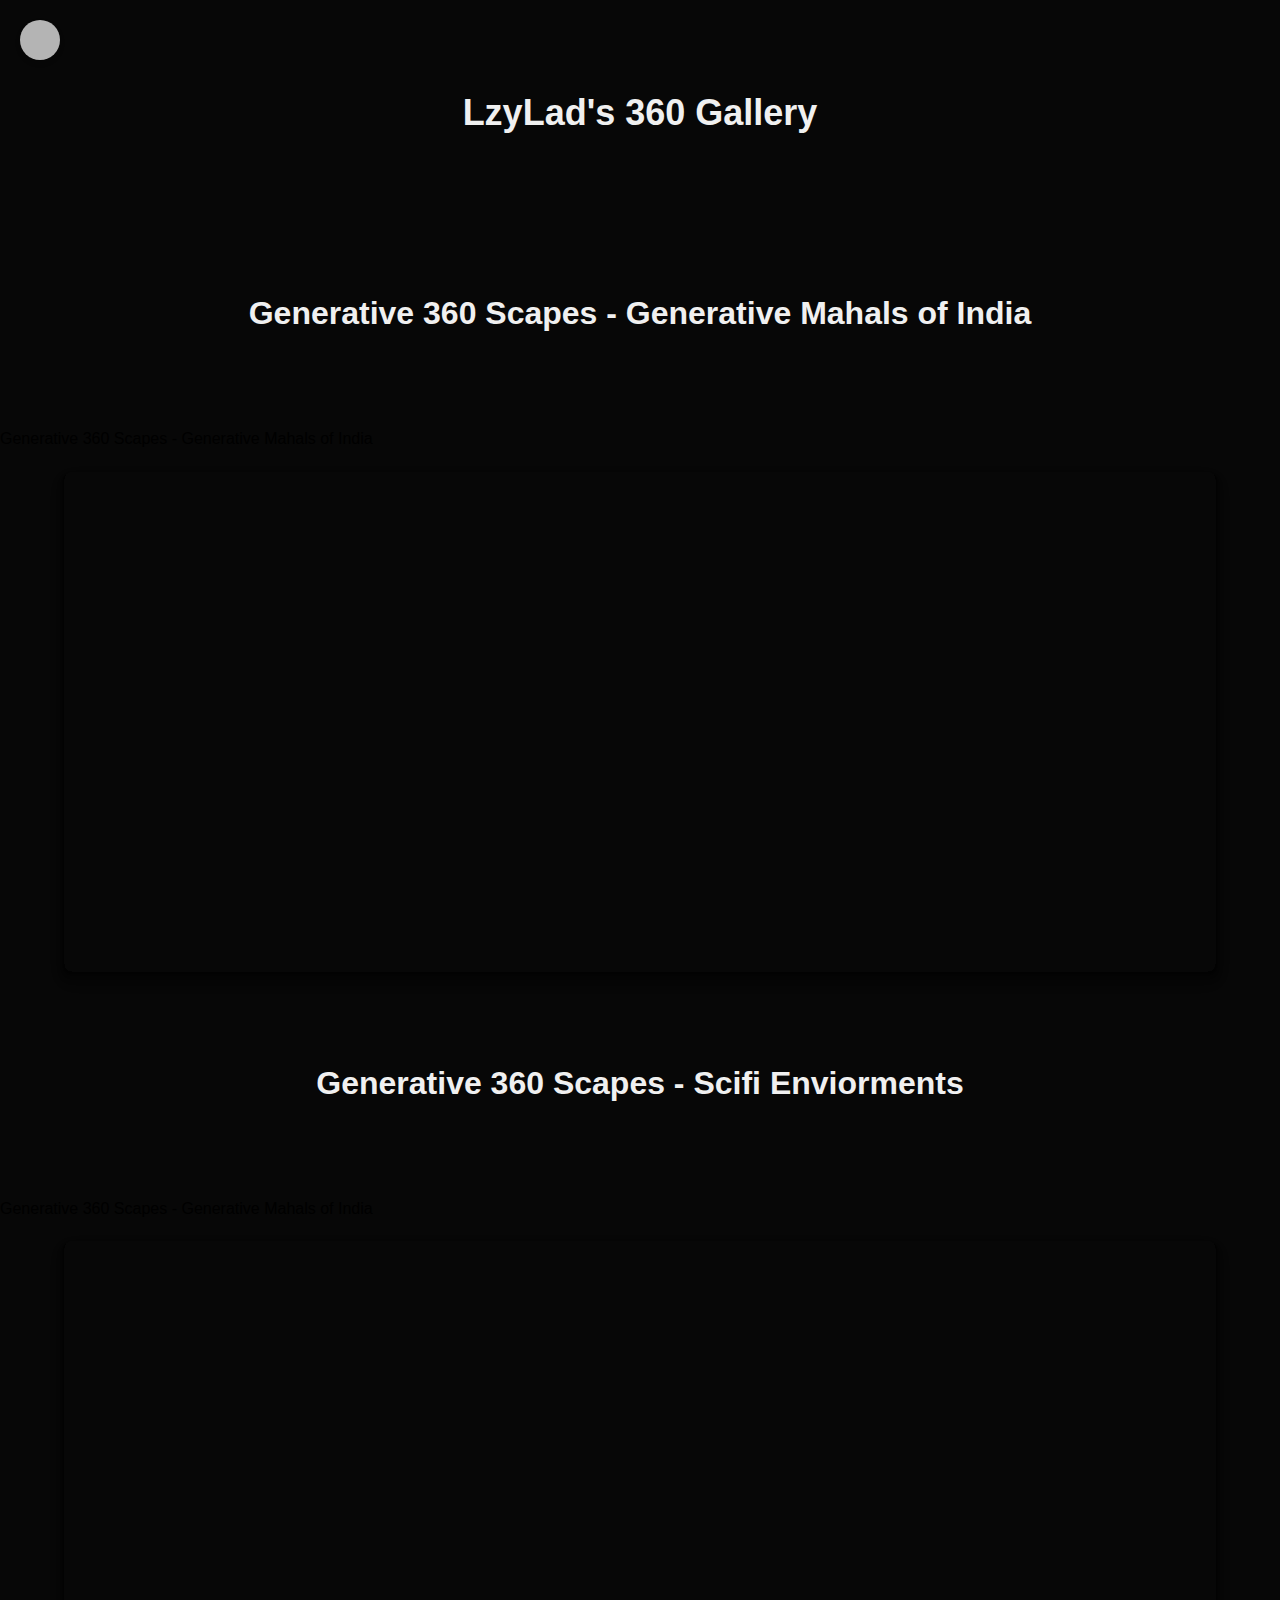
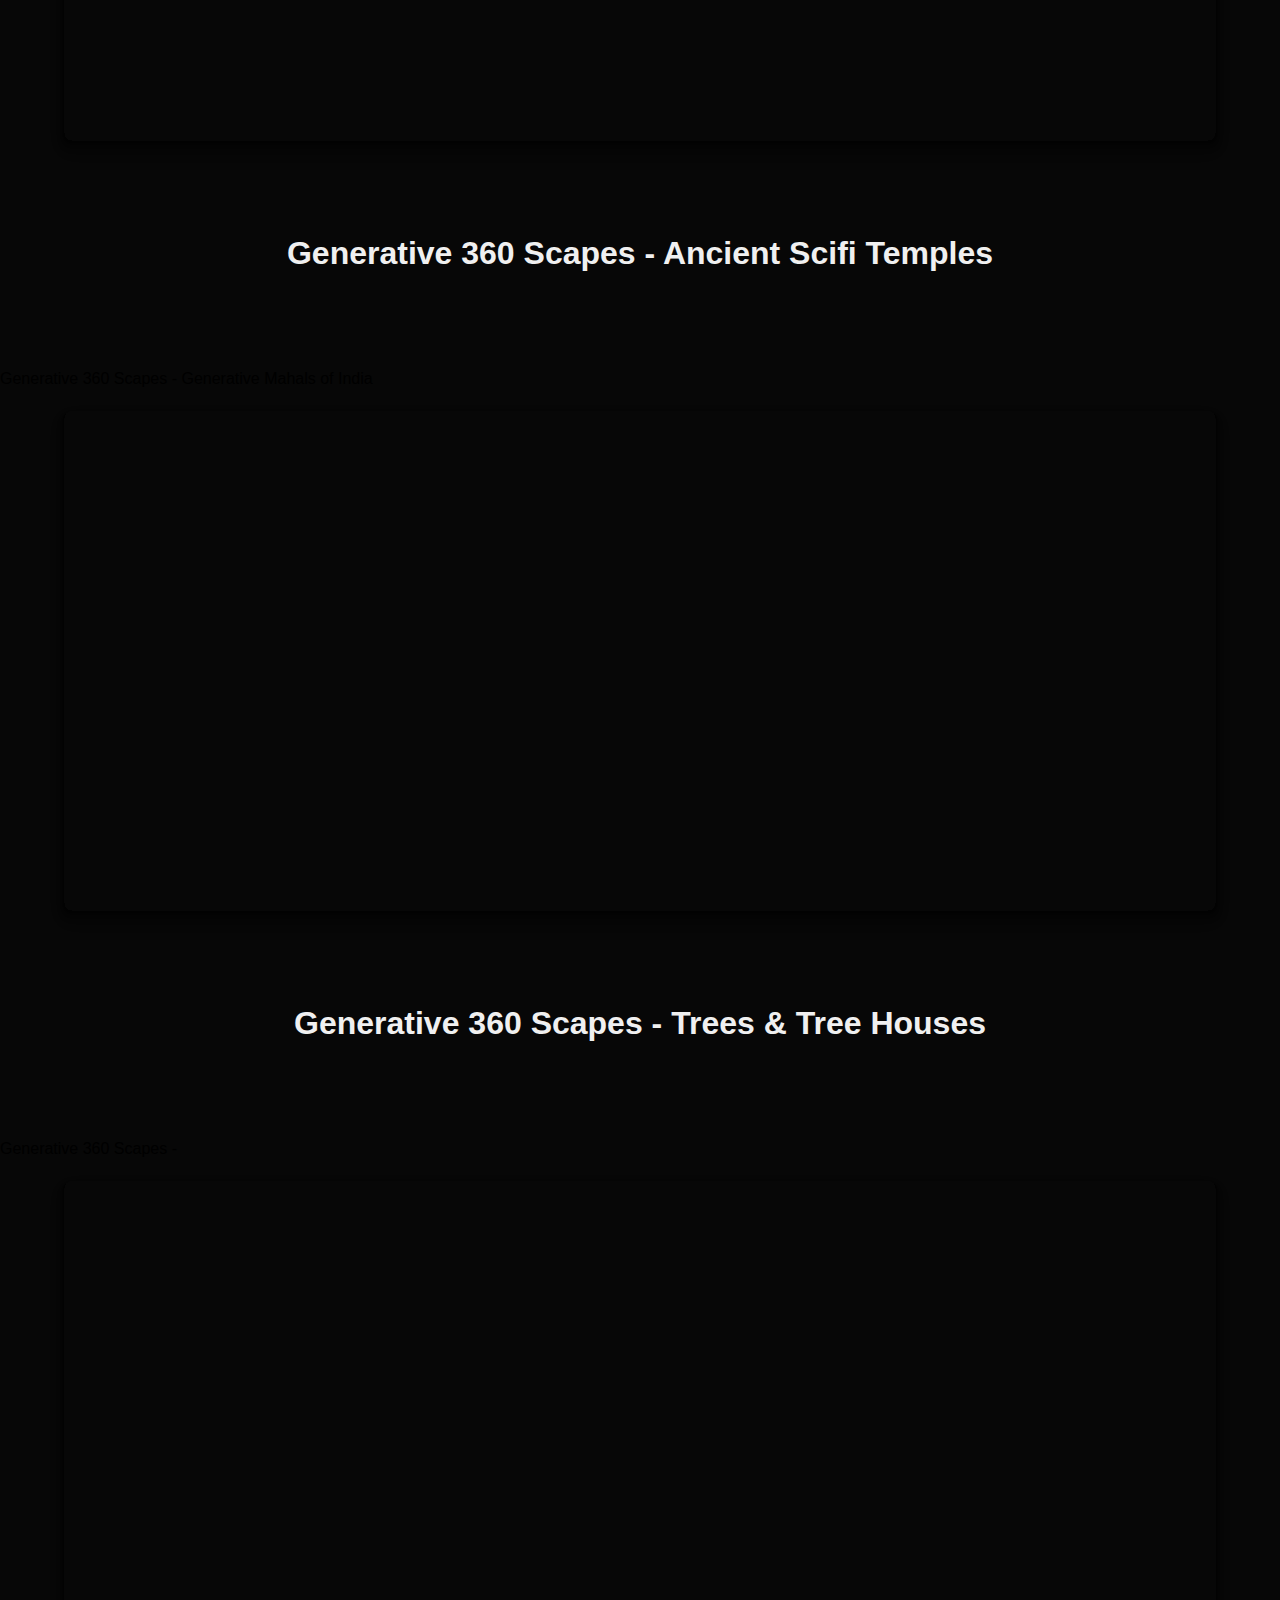
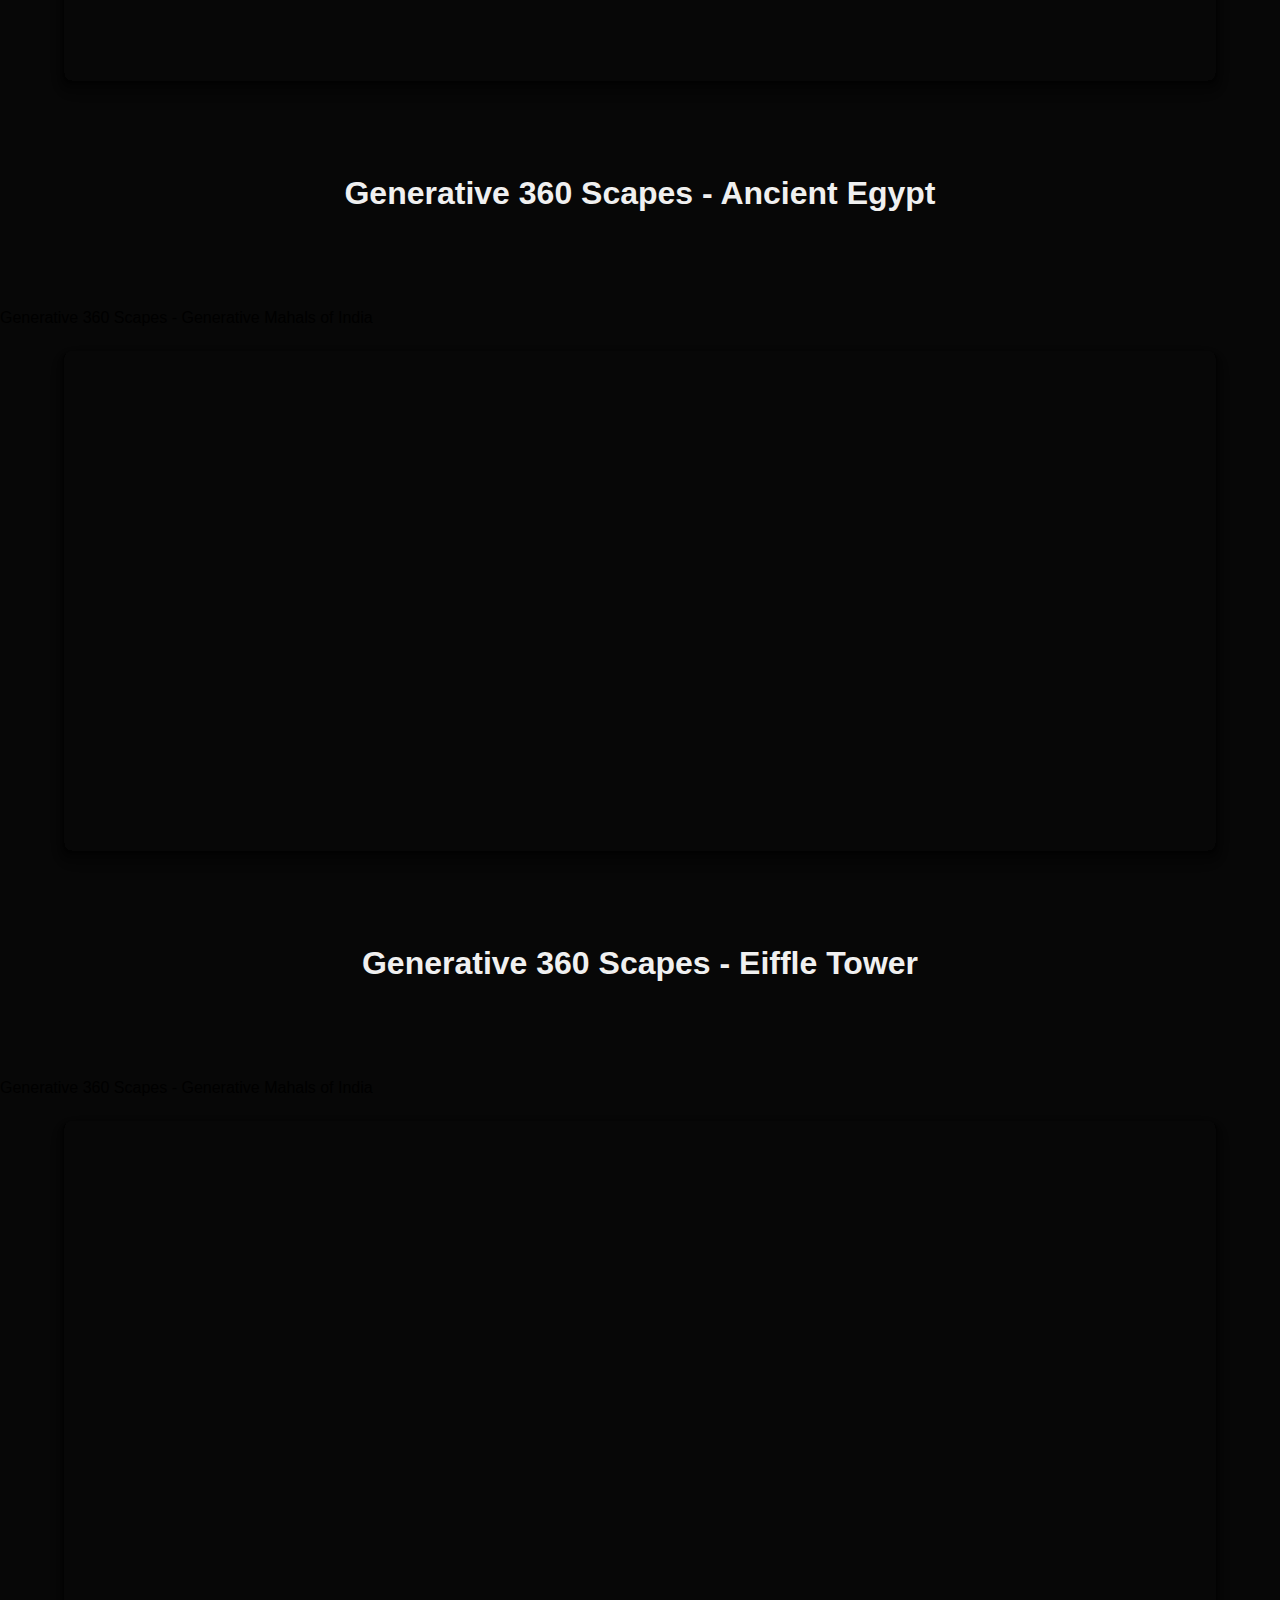
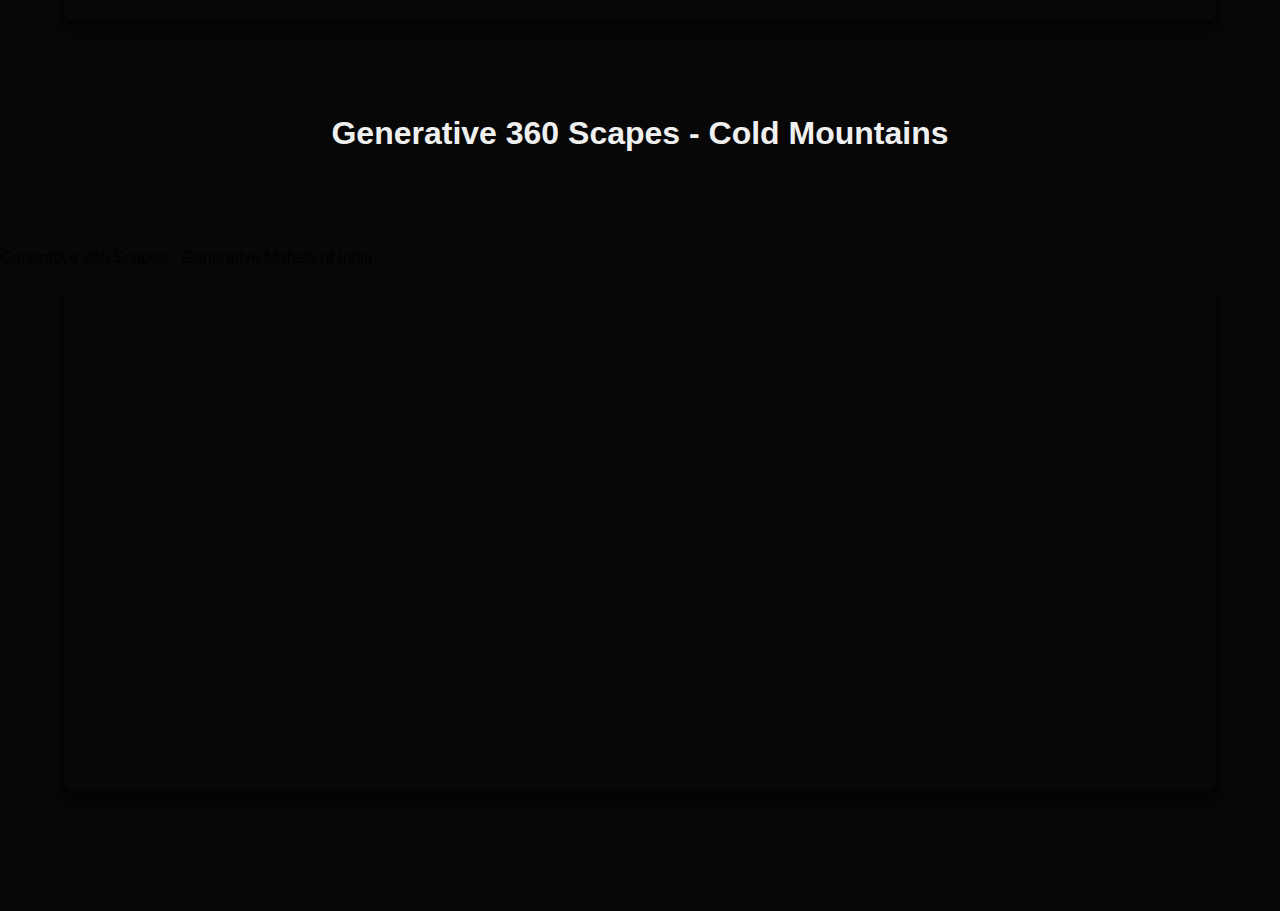
<file: 360Galleryportfolio.html>
<!DOCTYPE html>
<html lang="en">
<head>
    <meta charset="UTF-8">
    <meta name="viewport" content="width=device-width, initial-scale=1.0">
    <title>Lzy Lad's Portfolio</title>
    <style>

        

        body {
            font-family: 'Merriweather', sans-serif;
            font-size: 16px;
            line-height: 1.6;
            margin: 0;
            padding: 60;
            background-color: #070707;
            
        }
        .container {
            max-width: 1200px;
            margin: 0 auto;
            padding: 50px;
        }
        h1 {
            font-size: 36px;
            font-weight: 900;
            margin: 40 0 20px;
            text-align: center;
            color: #f0f0f0;
            padding: 60px
        }
        h2 {
            font-size: 32px;
            font-weight: 900;
            margin: 40 0 20px;
            text-align: center;
            color: #f0f0f0;
            padding: 60px
        }

        .wordcloud {
            display: flex;
            flex-wrap: wrap;
            justify-content: center;
            align-items: center;
            margin-top: 50px;
        }
        .word {
            font-size: 48px;
            font-weight: 600;
            margin: 10px;
            padding: 10px;
            
            color: #525252;
            text-decoration: none;
           
            transition: background-color 0.3s ease;
        }
        .word:hover {
            background-color: #1c1c1c;
            color: #f7f7f7;
            border-radius: 12px;
            transition: background-color 0.3s ease;
        }
        @media screen and (max-width: 768px) {
            .wordcloud {
                margin-top: 20px;
            }
            .word {
                font-size: 18px;
                margin: 5px;
                padding: 5px;
            }
        }
    
        .home-button {
  position: fixed;
  top: 20px;
  left: 20px;
  z-index: 999;
  display: flex;
  align-items: center;
  justify-content: center;
  width: 40px;
  height: 40px;
  border-radius: 50%;
  background-color: #b4b4b4;
  box-shadow: 0px 3px 5px rgba(0, 0, 0, 0.2);
  transition: all 0.2s ease-in-out;
}

.home-button:hover {
  transform: scale(1.2);
}

.home-button i {
  font-size: 24px;
  color: #333;
}

.text-container {
  padding: 60px;
}


    </style>




</head>
<body>

    <h1>LzyLad's 360 Gallery</h1>


    <h2>Generative 360 Scapes - Generative Mahals of India </h2>

    <p>Generative 360 Scapes - Generative Mahals of India </p>


    

	<div class="pano-container">
        <iframe width="90%" height="500px" allowFullScreen="true" allow="accelerometer; magnetometer; gyroscope" style="display:block; margin:20px auto; border:0 none; max-width:1600px;border-radius:8px; box-shadow: 0 1px 1px rgba(0,0,0,0.11),0 2px 2px rgba(0,0,0,0.11),0 4px 4px rgba(0,0,0,0.11),0 6px 8px rgba(0,0,0,0.11),0 8px 16px rgba(0,0,0,0.11);" src="https://panoraven.com/en/embed/UK6donXENI"></iframe>
    
        <h2>Generative 360 Scapes - Scifi Enviorments </h2>

        <p>Generative 360 Scapes - Generative Mahals of India </p>
    
    
        <div class="pano-container">
            <iframe width="90%" height="500px" allowFullScreen="true" allow="accelerometer; magnetometer; gyroscope" style="display:block; margin:20px auto; border:0 none; max-width:1600px;border-radius:8px; box-shadow: 0 1px 1px rgba(0,0,0,0.11),0 2px 2px rgba(0,0,0,0.11),0 4px 4px rgba(0,0,0,0.11),0 6px 8px rgba(0,0,0,0.11),0 8px 16px rgba(0,0,0,0.11);" src="https://panoraven.com/en/embed/SOjvmwKAEU"></iframe>	</div>
    
    
        <h2>Generative 360 Scapes - Ancient Scifi Temples </h2>

    <p>Generative 360 Scapes - Generative Mahals of India </p>


	<div class="pano-container">
        <iframe width="90%" height="500px" allowFullScreen="true" allow="accelerometer; magnetometer; gyroscope" style="display:block; margin:20px auto; border:0 none; max-width:1600px;border-radius:8px; box-shadow: 0 1px 1px rgba(0,0,0,0.11),0 2px 2px rgba(0,0,0,0.11),0 4px 4px rgba(0,0,0,0.11),0 6px 8px rgba(0,0,0,0.11),0 8px 16px rgba(0,0,0,0.11);" src="https://panoraven.com/en/embed/SssaOLp84g"></iframe>	</div>

    <h2>Generative 360 Scapes - Trees & Tree Houses </h2>

    <p>Generative 360 Scapes -  </p>


	<div class="pano-container">
        <iframe width="90%" height="500px" allowFullScreen="true" allow="accelerometer; magnetometer; gyroscope" style="display:block; margin:20px auto; border:0 none; max-width:1600px;border-radius:8px; box-shadow: 0 1px 1px rgba(0,0,0,0.11),0 2px 2px rgba(0,0,0,0.11),0 4px 4px rgba(0,0,0,0.11),0 6px 8px rgba(0,0,0,0.11),0 8px 16px rgba(0,0,0,0.11);" src="https://panoraven.com/en/embed/sFdNBBMQai"></iframe>	</div>

    <h2>Generative 360 Scapes - Ancient Egypt </h2>

    <p>Generative 360 Scapes - Generative Mahals of India </p>


	<div class="pano-container">
        <iframe width="90%" height="500px" allowFullScreen="true" allow="accelerometer; magnetometer; gyroscope" style="display:block; margin:20px auto; border:0 none; max-width:1600px;border-radius:8px; box-shadow: 0 1px 1px rgba(0,0,0,0.11),0 2px 2px rgba(0,0,0,0.11),0 4px 4px rgba(0,0,0,0.11),0 6px 8px rgba(0,0,0,0.11),0 8px 16px rgba(0,0,0,0.11);" src="https://panoraven.com/en/embed/EGBMPX64R2"></iframe>    
    <h2>Generative 360 Scapes - Eiffle Tower</h2>

    <p>Generative 360 Scapes - Generative Mahals of India </p>


	<div class="pano-container">
        <iframe width="90%" height="500px" allowFullScreen="true" allow="accelerometer; magnetometer; gyroscope" style="display:block; margin:20px auto; border:0 none; max-width:1600px;border-radius:8px; box-shadow: 0 1px 1px rgba(0,0,0,0.11),0 2px 2px rgba(0,0,0,0.11),0 4px 4px rgba(0,0,0,0.11),0 6px 8px rgba(0,0,0,0.11),0 8px 16px rgba(0,0,0,0.11);" src="https://panoraven.com/en/embed/hpyslf65ET"></iframe>	</div>

    <h2>Generative 360 Scapes - Cold Mountains </h2>

    <p>Generative 360 Scapes - Generative Mahals of India </p>


	<div class="pano-container">
        <iframe width="90%" height="500px" allowFullScreen="true" allow="accelerometer; magnetometer; gyroscope" style="display:block; margin:20px auto; border:0 none; max-width:1600px;border-radius:8px; box-shadow: 0 1px 1px rgba(0,0,0,0.11),0 2px 2px rgba(0,0,0,0.11),0 4px 4px rgba(0,0,0,0.11),0 6px 8px rgba(0,0,0,0.11),0 8px 16px rgba(0,0,0,0.11);" src="https://panoraven.com/en/embed/0KsDfDvTvi"></iframe>	</div>

   
    <div class="container">
        
        <!--h1>Lzy Lad's Portfolio</h1>
        <div class="wordcloud">
            <a href="Brandingportfolio.html" class="word">Branding</a>
            <a href="ARportfolio.html" class="word">AR</a>
            <a href="VRportfolio.html" class="word">VR</a>
            <a href="Logoportfolio.html" class="word">Logos</a>
            <a href="visualartportfolio.html" class="word">VisualArt</a>
            <a href="Typographyportfolio.html" class="word">Typography</a>
            <a href="PostersPortfolio.html" class="word">Posters</a>
            <a href="360Galleryportfolio.html" class="word">360 Gallery</a>
            <a href="Motiondesignportfolio.html" class="word">Motion Design</a>
            <a href="VFXportfolio.html" class="word">VFX</a>
            <a href="CGIportfolio.html" class="word">CGI</a>
            <a href="Fractalartportfolio.html" class="word">Fractal Art</a>
            <a href="Illustrationsportfolio.html" class="word">Illustrations</a>
            <a href="Packagingdesignportfolio.html" class="word">Packaging Design</a>
            <a href="Merchandiseportfolio.html" class="word">Merchandise</a>
            <a href="storeportfolio.html" class="word">Store</a>
            <a href="tutorialsportfolio.html" class="word">Tutorials & Knowledge</a>
            <a href="blogportfolio.html" class="word">Blog</a>
            <a href="writingportfolio.html" class="word">Writing</a>
            <a href="poetryportfolio.html" class="word">Poetry</a>
            <a href="Musicportfolio.html" class="word">Music</a -->

        </div>

       

    </div>
</body>
</html>

<a href="index2.html" class="home-button">
    <i class="fa fa-home"></i>
  </a>
</file>
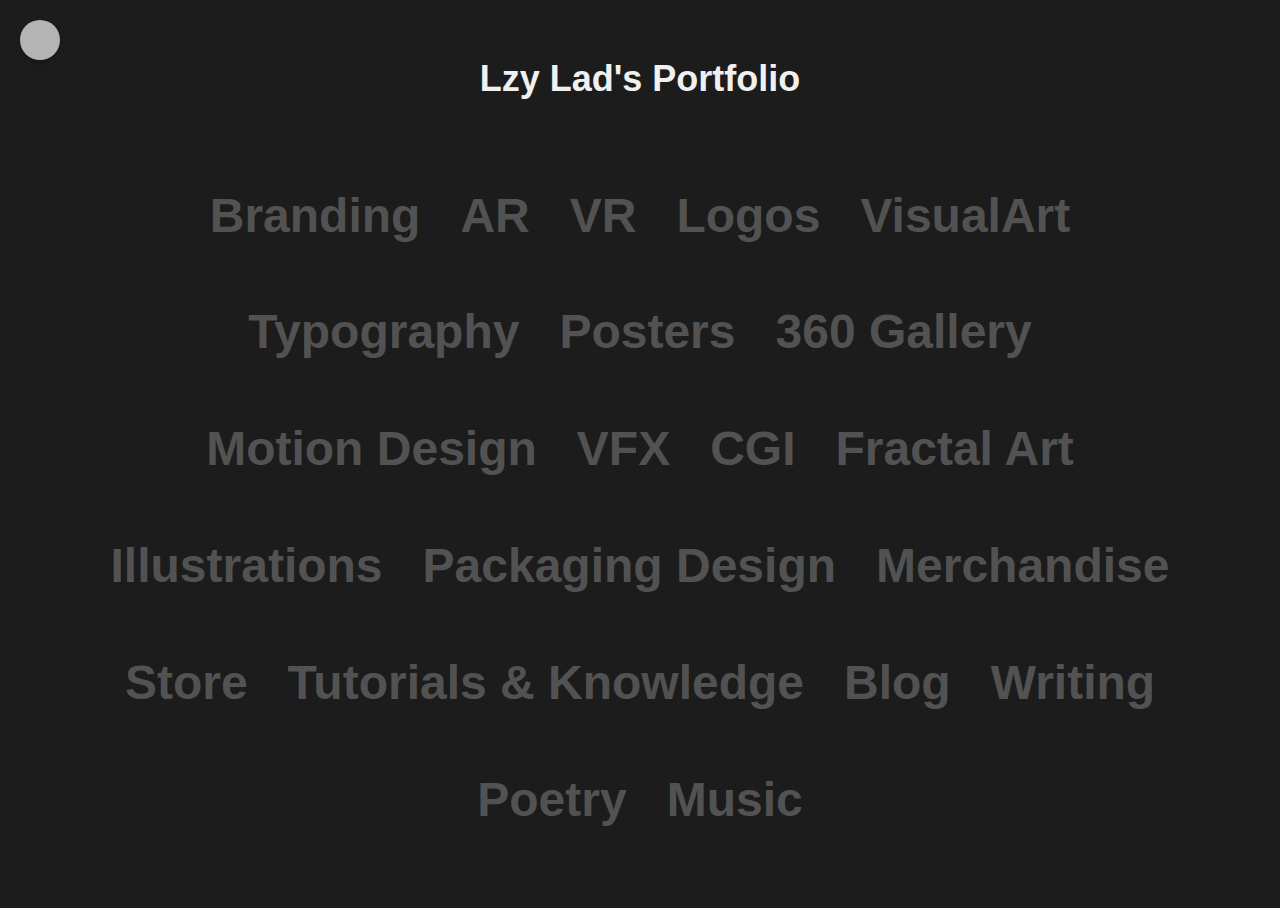
<file: ARportfolio.html>
<!DOCTYPE html>
<html lang="en">
<head>
    <meta charset="UTF-8">
    <meta name="viewport" content="width=device-width, initial-scale=1.0">
    <title>Lzy Lad's Portfolio</title>
    <style>
        body {
            font-family: 'Merriweather', sans-serif;
            font-size: 16px;
            line-height: 1.6;
            margin: 0;
            padding: 0;
            background-color: #1c1c1c;
        }
        .container {
            max-width: 1200px;
            margin: 0 auto;
            padding: 50px;
        }
        h1 {
            font-size: 36px;
            font-weight: 900;
            margin: 0 0 20px;
            text-align: center;
            color: #f0f0f0;
        }
        .wordcloud {
            display: flex;
            flex-wrap: wrap;
            justify-content: center;
            align-items: center;
            margin-top: 50px;
        }
        .word {
            font-size: 48px;
            font-weight: 600;
            margin: 10px;
            padding: 10px;
            
            color: #525252;
            text-decoration: none;
           
            transition: background-color 0.3s ease;
        }
        .word:hover {
            background-color: #1c1c1c;
            color: #f7f7f7;
            border-radius: 12px;
            transition: background-color 0.3s ease;
        }
        @media screen and (max-width: 768px) {
            .wordcloud {
                margin-top: 20px;
            }
            .word {
                font-size: 18px;
                margin: 5px;
                padding: 5px;
            }
        }
    
        .home-button {
  position: fixed;
  top: 20px;
  left: 20px;
  z-index: 999;
  display: flex;
  align-items: center;
  justify-content: center;
  width: 40px;
  height: 40px;
  border-radius: 50%;
  background-color: #b4b4b4;
  box-shadow: 0px 3px 5px rgba(0, 0, 0, 0.2);
  transition: all 0.2s ease-in-out;
}

.home-button:hover {
  transform: scale(1.2);
}

.home-button i {
  font-size: 24px;
  color: #333;
}

    </style>


</head>
<body>
    <div class="container">
        <h1>Lzy Lad's Portfolio</h1>
        <div class="wordcloud">
            <a href="Brandingportfolio.html" class="word">Branding</a>
            <a href="ARportfolio.html" class="word">AR</a>
            <a href="VRportfolio.html" class="word">VR</a>
            <a href="Logoportfolio.html" class="word">Logos</a>
            <a href="visualartportfolio.html" class="word">VisualArt</a>
            <a href="Typographyportfolio.html" class="word">Typography</a>
            <a href="PostersPortfolio.html" class="word">Posters</a>
            <a href="360Galleryportfolio.html" class="word">360 Gallery</a>
            <a href="Motiondesignportfolio.html" class="word">Motion Design</a>
            <a href="VFXportfolio.html" class="word">VFX</a>
            <a href="CGIportfolio.html" class="word">CGI</a>
            <a href="Fractalartportfolio.html" class="word">Fractal Art</a>
            <a href="Illustrationsportfolio.html" class="word">Illustrations</a>
            <a href="Packagingdesignportfolio.html" class="word">Packaging Design</a>
            <a href="Merchandiseportfolio.html" class="word">Merchandise</a>
            <a href="storeportfolio.html" class="word">Store</a>
            <a href="tutorialsportfolio.html" class="word">Tutorials & Knowledge</a>
            <a href="blogportfolio.html" class="word">Blog</a>
            <a href="writingportfolio.html" class="word">Writing</a>
            <a href="poetryportfolio.html" class="word">Poetry</a>
            <a href="Musicportfolio.html" class="word">Music</a>
        </div>
    </div>
</body>
</html>

<a href="index2.html" class="home-button">
    <i class="fa fa-home"></i>
  </a>
</file>
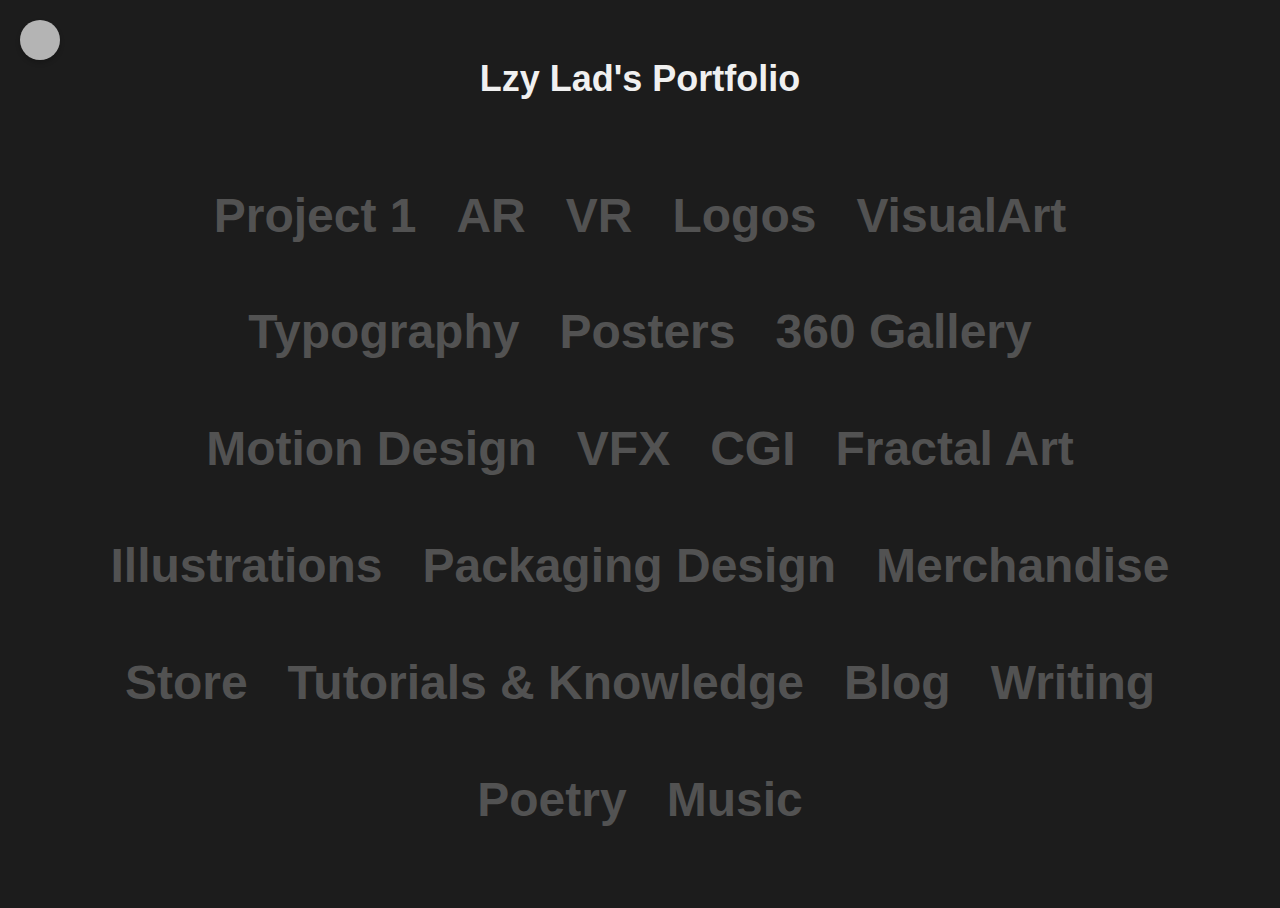
<file: Brandingportfolio.html>
<!DOCTYPE html>
<html lang="en">
<head>
    <meta charset="UTF-8">
    <meta name="viewport" content="width=device-width, initial-scale=1.0">
    <title>Lzy Lad's Portfolio</title>
    <style>
        body {
            font-family: 'Merriweather', sans-serif;
            font-size: 16px;
            line-height: 1.6;
            margin: 0;
            padding: 0;
            background-color: #1c1c1c;
        }
        .container {
            max-width: 1200px;
            margin: 0 auto;
            padding: 50px;
        }
        h1 {
            font-size: 36px;
            font-weight: 900;
            margin: 0 0 20px;
            text-align: center;
            color: #f0f0f0;
        }
        .wordcloud {
            display: flex;
            flex-wrap: wrap;
            justify-content: center;
            align-items: center;
            margin-top: 50px;
        }
        .word {
            font-size: 48px;
            font-weight: 600;
            margin: 10px;
            padding: 10px;
            
            color: #525252;
            text-decoration: none;
           
            transition: background-color 0.3s ease;
        }
        .word:hover {
            background-color: #1c1c1c;
            color: #f7f7f7;
            border-radius: 12px;
            transition: background-color 0.3s ease;
        }
        @media screen and (max-width: 768px) {
            .wordcloud {
                margin-top: 20px;
            }
            .word {
                font-size: 18px;
                margin: 5px;
                padding: 5px;
            }
        }
    
        .home-button {
  position: fixed;
  top: 20px;
  left: 20px;
  z-index: 999;
  display: flex;
  align-items: center;
  justify-content: center;
  width: 40px;
  height: 40px;
  border-radius: 50%;
  background-color: #b4b4b4;
  box-shadow: 0px 3px 5px rgba(0, 0, 0, 0.2);
  transition: all 0.2s ease-in-out;
}

.home-button:hover {
  transform: scale(1.2);
}

.home-button i {
  font-size: 24px;
  color: #333;
}

    </style>


</head>
<body>
    <div class="container">
        <h1>Lzy Lad's Portfolio</h1>
        <div class="wordcloud">
            <a href="projecttemplate2.html" class="word">Project 1</a>
            <a href="ARportfolio.html" class="word">AR</a>
            <a href="VRportfolio.html" class="word">VR</a>
            <a href="Logoportfolio.html" class="word">Logos</a>
            <a href="visualartportfolio.html" class="word">VisualArt</a>
            <a href="Typographyportfolio.html" class="word">Typography</a>
            <a href="PostersPortfolio.html" class="word">Posters</a>
            <a href="360Galleryportfolio.html" class="word">360 Gallery</a>
            <a href="Motiondesignportfolio.html" class="word">Motion Design</a>
            <a href="VFXportfolio.html" class="word">VFX</a>
            <a href="CGIportfolio.html" class="word">CGI</a>
            <a href="Fractalartportfolio.html" class="word">Fractal Art</a>
            <a href="Illustrationsportfolio.html" class="word">Illustrations</a>
            <a href="Packagingdesignportfolio.html" class="word">Packaging Design</a>
            <a href="Merchandiseportfolio.html" class="word">Merchandise</a>
            <a href="storeportfolio.html" class="word">Store</a>
            <a href="tutorialsportfolio.html" class="word">Tutorials & Knowledge</a>
            <a href="blogportfolio.html" class="word">Blog</a>
            <a href="writingportfolio.html" class="word">Writing</a>
            <a href="poetryportfolio.html" class="word">Poetry</a>
            <a href="Musicportfolio.html" class="word">Music</a>
        </div>
    </div>
</body>
</html>

<a href="index2.html" class="home-button">
    <i class="fa fa-home"></i>
  </a>
</file>
